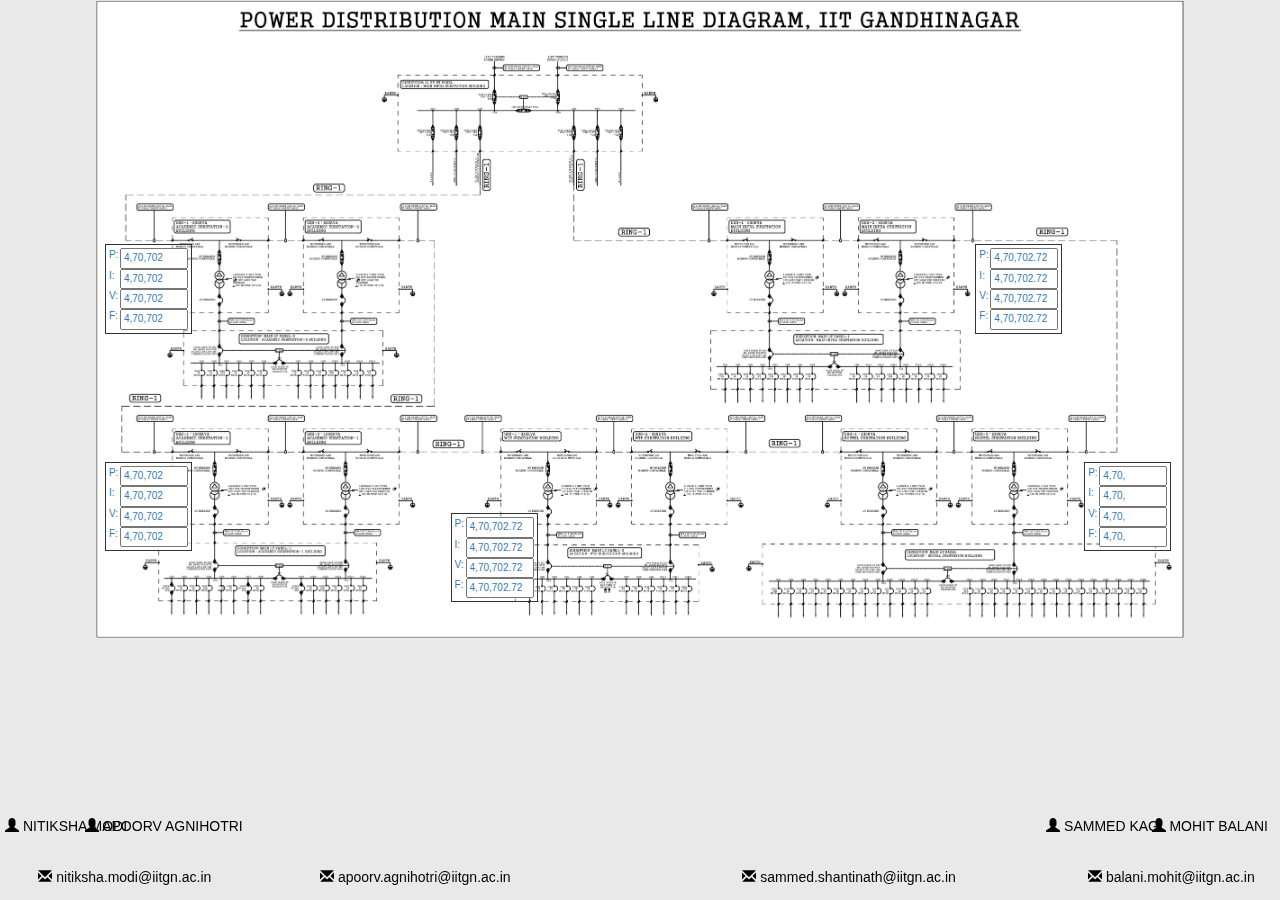
<file: html/index.html>
<!doctype html>
<html>
<head>
  <meta name="viewport" content="width=device-width, initial-scale=1" charset="utf-8">
    <link rel="stylesheet" href="https://maxcdn.bootstrapcdn.com/bootstrap/3.3.7/css/bootstrap.min.css">
    <script src="https://ajax.googleapis.com/ajax/libs/jquery/3.2.1/jquery.min.js"></script>
    <script src="../js/madeby2.js"> </script>
    <script src="../js/realtime.js"> </script>
    <script src="https://maxcdn.bootstrapcdn.com/bootstrap/3.3.7/js/bootstrap.min.js"></script>
  <title>Bird's View</title>
  <link href="../css/style2.css" rel="stylesheet" type="text/css">
</head>
<div id = "wrapper">
<body>
<div id="entire" class="container red topBotomBordersOut">
  
  <div class="beautydrop">
  
  <a>HISTORY</a>
  
    <div id="content" class="beautydropdown-content">
  <div class="input-w">
    <label for="#your-input" >FROM:</label>
    <input type="date" id="adjust" />
</div>
      <br>
    <div class="input-w">
    <label for="#your-input">TO:  </label>
    <input type="date" id="adjust" />
</div>
      <br>
<form class="counter" accept-charset="UTF-8">
<div class="input-w">
<input type="checkbox" id="your-input" />
    <label for="#your-input">POWER</label>
    
</div>
<div class="input-w">
<input type="checkbox" id="your-input" />
    <label for="#your-input">VOLTAGE</label>
    
</div>
<div class="input-w">
<input type="checkbox" id="your-input" />
    <label for="#your-input">CURRENT</label>
    
</div>
<div class="input-w">
<input type="checkbox" id="your-input" />
    <label for="#your-input">FREQUENCY</label>
    
</div>
</form>
<div class="input-w">
<button style="background-color: #ffff9c">SUBMIT</button>
</div>

  </div>
  </div>
  <div class='beautydrop'>
  <a  >PRESENT</a>
    <div id='content' class="beautydropdown-content">
<form class="counter" accept-charset="UTF-8">
<div class="input-w">
<input type="checkbox" id="your-input" />
    <label for="#your-input">POWER</label>
    
</div>
<div class="input-w">
<input type="checkbox" id="your-input" />
    <label for="#your-input">VOLTAGE</label>
    
</div>
<div class="input-w">
<input type="checkbox" id="your-input" />
    <label for="#your-input">CURRENT</label>
    
</div>
<div class="input-w">
<input type="checkbox" id="your-input" />
    <label for="#your-input">FREQUENCY</label>
    
</div>
</form>
<div class="input-w">
<button style="background-color: #ffff9c">SUBMIT</button>
</div>

  </div>
  </div>
  <div class="beautydrop">
  
  <a  id="position" class="close">X</a>
  </div>
  
</div>

<script type="text/javascript">
	
</script>

<div id="AcademicSubstation2" class = "vals" >
<span class="button" onclick='substationTracer("ab2")'>
<a><div id="livecontainer">
  <span class='blabla'>P: </span><input type='text' id='poas2' size="8" readonly><br>
<span class='blabla'>I: </span><input type='text' id='inas2' size="8" readonly><br>
<span class='blabla'>V: </span><input type='text' id='voas2' size="8" readonly><br>
<span class='blabla'>F: </span><input type='text' id='fras2' size="8" readonly><br>
</div>
</a>
</span>
</div>
<div id="AcademicSubstation1" class = "vals" >
<span class="button" onclick='substationTracer("ab1")'>
<a><div id="border">
  <span class='blabla'>P: </span><input type='text' id='poas1' size="8" readonly><br>
<span class='blabla'>I: </span><input type='text' id='inas1' size="8" readonly><br>
<span class='blabla'>V: </span><input type='text' id='voas1' size="8" readonly><br>
<span class='blabla'>F: </span><input type='text' id='fras1' size="8" readonly><br>
</div>
</a>
</span>
</div>
<div id="WaterTreatmentPlant" class = "vals" >
<span class="button" onclick='substationTracer("wtp")'>
<a><div id="border">
  <span class='blabla'>P: </span><input type='text' id='pomtp' size="8" readonly><br>
<span class='blabla'>I: </span><input type='text' id='inmtp' size="8" readonly><br>
<span class='blabla'>V: </span><input type='text' id='vomtp' size="8" readonly><br>
<span class='blabla'>F: </span><input type='text' id='frmtp' size="8" readonly><br>
</div>
</a>
</span>
</div>
<div id="HostelSubstation" class = "vals" >
<span class="button" onclick='substationTracer("hs")'>
<a><div id="border">
  <span class='blabla'>P: </span><input type='text' id='pohs' size="8" readonly><br>
<span class='blabla'>I: </span><input type='text' id='inhs' size="8" readonly><br>
<span class='blabla'>V: </span><input type='text' id='vohs' size="8" readonly><br>
<span class='blabla'>F: </span><input type='text' id='frhs' size="8" readonly><br>
</div>
</a>
</span>
</div>
<div id="MainInfra" class = "vals" >
<span class="button" onclick='substationTracer("mi")'>
<a><div id="border">
  <span class='blabla'>P: </span><input type='text' id='pomi' size="8" readonly><br>
<span class='blabla'>I: </span><input type='text' id='inmi' size="8" readonly><br>
<span class='blabla'>V: </span><input type='text' id='vomi' size="8" readonly><br>
<span class='blabla'>F: </span><input type='text' id='frmi' size="8" readonly><br>
</div>
</a>
</span>
</div>
<div id = "hero">
  <figure>
    <img src="../images/IIT-Master SLD.png" alt="IIT_master.png"/>
  </figure>
</div>

<footer class="container">
  <p id="nm1"><span class="glyphicon glyphicon-user"></span> NITIKSHA MODI</p>
  <p id="nm"><span class="glyphicon glyphicon-envelope"></span>  nitiksha.modi@iitgn.ac.in</p>
  <p id="ap1"><span class="glyphicon glyphicon-user"></span> APOORV AGNIHOTRI</p>
  <p id="ap"><span class="glyphicon glyphicon-envelope"></span>  apoorv.agnihotri@iitgn.ac.in</p>
  <p id="sa1"><span class="glyphicon glyphicon-user"></span> SAMMED KAGI</p>
  <p id="sa"><span class="glyphicon glyphicon-envelope"></span>  sammed.shantinath@iitgn.ac.in</p>
  <p id="mb1"><span class="glyphicon glyphicon-user"></span> MOHIT BALANI</p>
  <p id="mb"><span class="glyphicon glyphicon-envelope"></span> balani.mohit@iitgn.ac.in</p>
</footer>
</body>
</div>
</html>
</file>
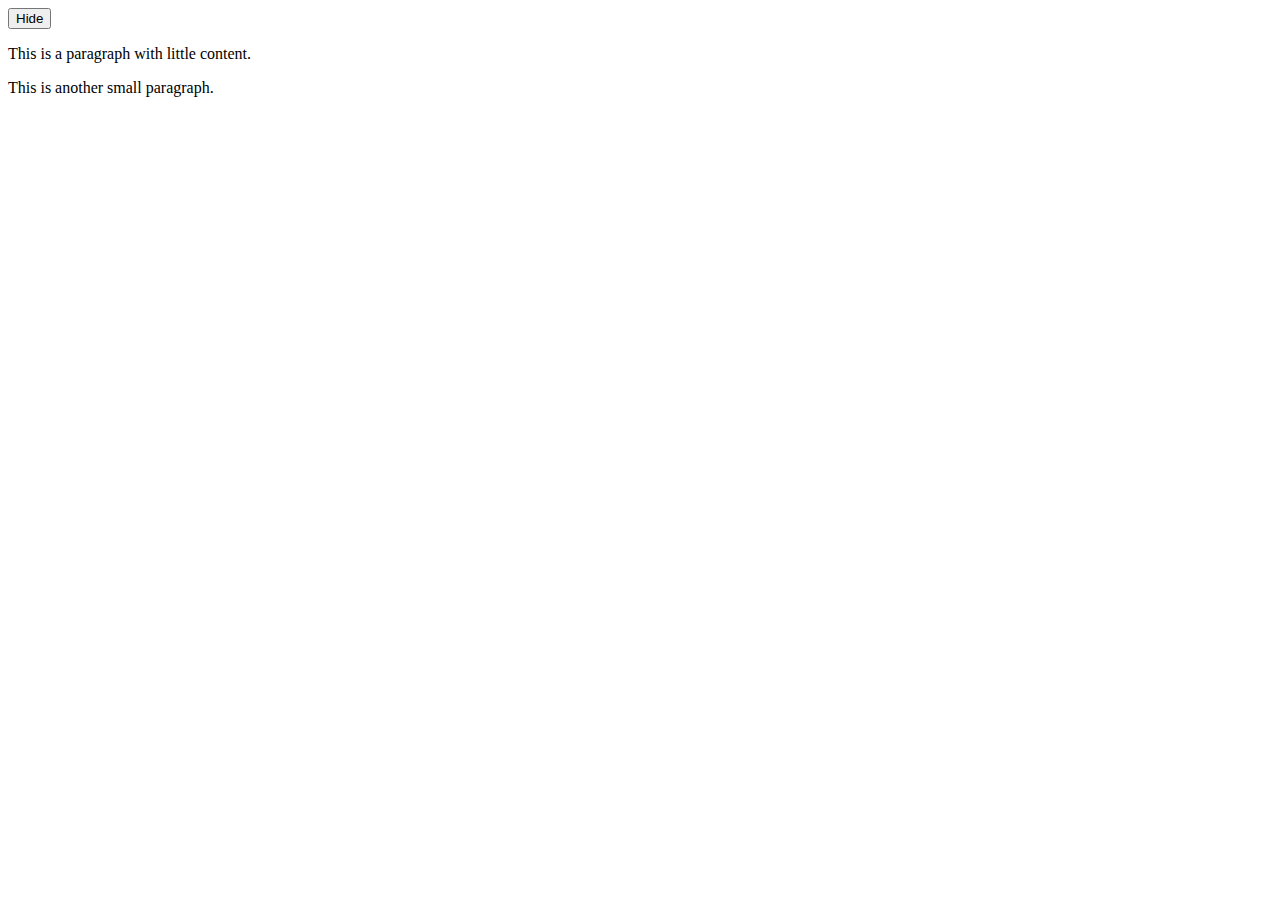
<file: html/history and present.html>
<!DOCTYPE html>
<html>
<head>
<script src="https://ajax.googleapis.com/ajax/libs/jquery/3.2.1/jquery.min.js"></script>
<script src="../js/divhider.js"></script>
<link href="../css/divhider.css" rel="stylesheet" type="text/css">
</head>
<body>
<button id = "buttonDivHider" onClick="toggleDivHider('entire')">Hide</button>
<div class = "hpwrapper">
<div id="entire">
	<div class="beautydrop"><a>HISTORY</a>
	<div id="content" class="beautydropdown-content">
		<div class="input-w">
			<label for="#your-input" >FROM:</label>
			<input type="date" class="adjust" />
		</div>
		<br>
		<div class="input-w">
			<label for="#your-input">TO:  </label>
			<input type="date" class="adjust" />
		</div>
		<br>
		<div class="input-w">
			<input type="checkbox" class="your-input" />
			<label for="#your-input">POWeR</label>

		</div>
		<div class="input-w">
			<input type="checkbox" class="your-input" />
			<label for="#your-input">VOLTAGE</label>

		</div>
		<div class="input-w">
			<input type="checkbox" class="your-input" />
			<label for="#your-input">CURRENT</label>

		</div>
		<div class="input-w">
			<input type="checkbox" class="your-input" />
			<label for="#your-input">FREQUENCY</label>
		</div>
	</div>
	</div>
  <div class="beautydrop">
  <a id="position" >PRESENT</a>
    <div class="beautydropdown-content">
  
<div class="input-w">
<input type="checkbox" class="your-input" />
    <label for="#your-input">POWER</label>
    
</div>
<div class="input-w">
<input type="checkbox" class="your-input" />
    <label for="#your-input">VOLTAGE</label>
    
</div>
<div class="input-w">
<input type="checkbox" class="your-input" />
    <label for="#your-input">CURRENT</label>
    
</div>
<div class="input-w">
<input type="checkbox" class="your-input" />
    <label for="#your-input">FREQUENCY</label>
    
</div>


  </div>
  </div>
</div>

<p>This is a paragraph with little content.</p>
<p>This is another small paragraph.</p>
</div>
</body>
</html>
</file>
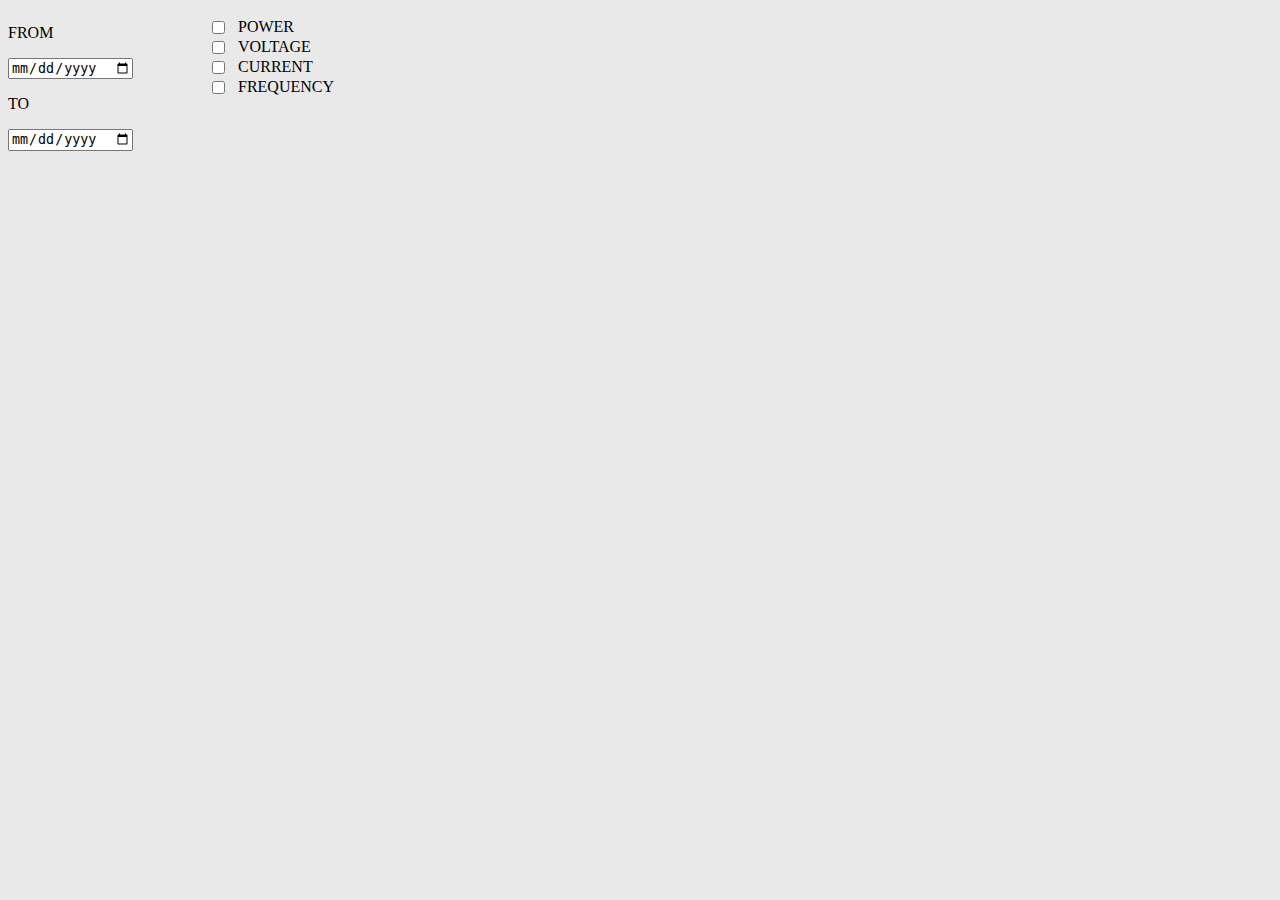
<file: html/history.html>
<!DOCTYPE html>
<html>
<head>
<script src="../js/madeby.js"> </script>
<link href="../css/style.css" rel="stylesheet" type="text/css">
  <title></title>
</head>
<body>

<p>FROM</p><input class ="froms2" type="date">
<p>TO</p><input class = "tos2" type="date"> <br>
 <form id="form_s2value" action="" method="post">
 <p>
<input class="s2input" id="powers2" type="checkbox" name="graphs2" value="POWERS2" /><p class="powers2c"> POWER  </p><br>
<input class="s2input" id="voltages2" type="checkbox" name="graphs2" value="VOLTAGES2" /><p class="voltages2c">  VOLTAGE </p><br>
<input class="s2input" id="currents2" type="checkbox" name="graphs2" value="CURRENTS2" /><p class="currents2c"> CURRENT </p><br>
<input class="s2input" id="frequencys2" type="checkbox" name="graphs2" value="FREQUENCYS2" /><p class="frequencys2c"> FREQUENCY </p><br>
</p>
</form>
</body>
</html>
</file>
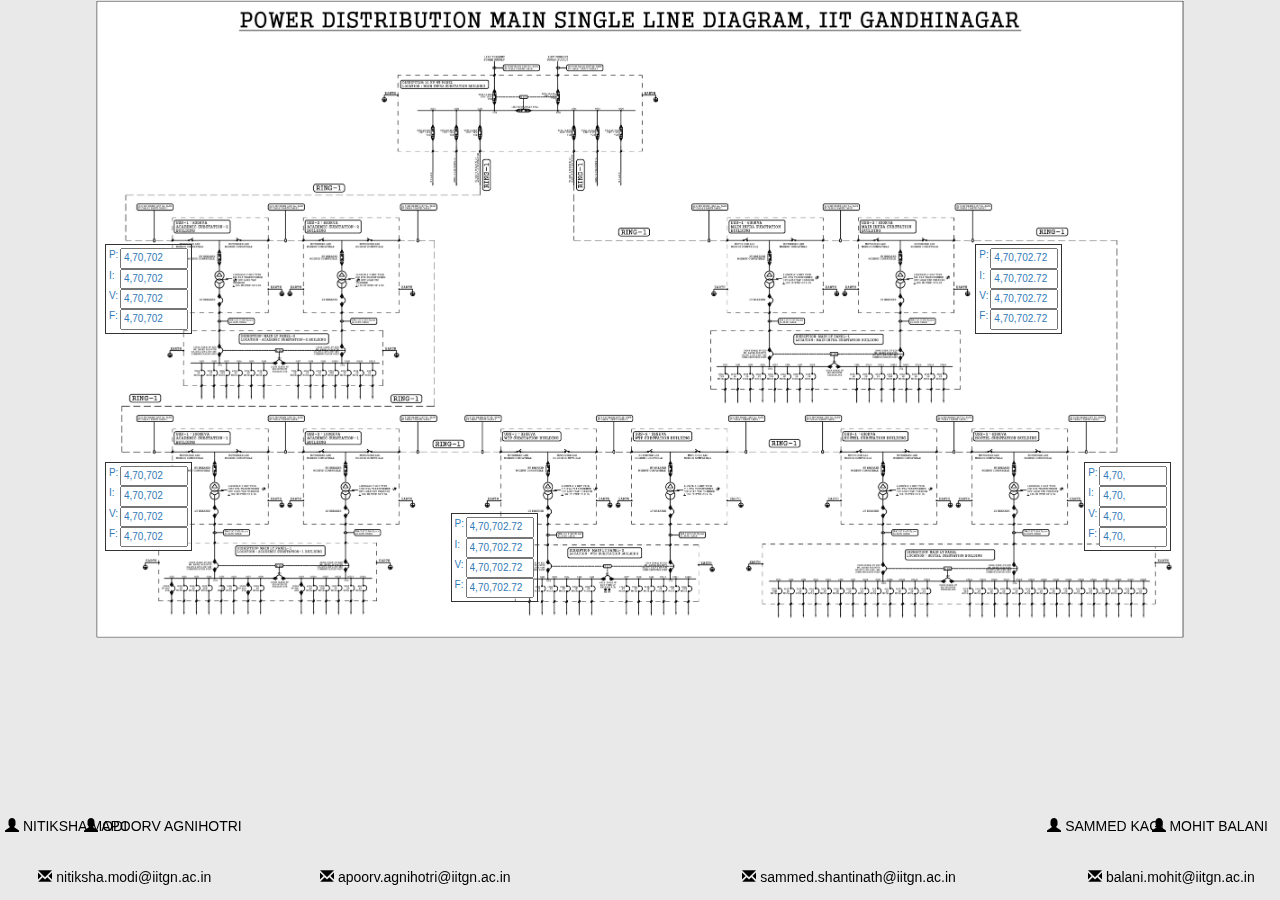
<file: html/index4.html>
<!doctype html>
<html>
<head>
	<meta name="viewport" content="width=device-width, initial-scale=1" charset="utf-8">
    <link rel="stylesheet" href="https://maxcdn.bootstrapcdn.com/bootstrap/3.3.7/css/bootstrap.min.css">
    <script src="https://ajax.googleapis.com/ajax/libs/jquery/3.2.1/jquery.min.js"></script>
    <script src="../js/madeby.js"> </script>
    <script src="https://maxcdn.bootstrapcdn.com/bootstrap/3.3.7/js/bootstrap.min.js"></script>
	<title>Bird's View</title>
	<link href="../css/style.css" rel="stylesheet" type="text/css">
</head>
<div id = "wrapper">
<body>


<!--Here goes the divs that will show the realtime values of the power attributes.-->
<div id="modal"><a href="" class="close">&#215;</a>
<div id="p">
 <form id="form_s2" action="" method="post">
  <input class="historyinput" type="radio" name="joke" value="History" /> History  
  <input class="presentinput" type="radio" name="joke" value="Present" /> Present
  <input class="okinput" type="submit" value="OK">
</form>
</div>
</div>
<div id="AcademicSubstation2" class = "vals" >
<span class="button" onclick='substationTracer("as2")'>
<a><div id="border">
  <span class='blabla'>P: </span><input type='text' id='poas2' size="8" readonly><br>
<span class='blabla'>I: </span><input type='text' id='inas2' size="8" readonly><br>
<span class='blabla'>V: </span><input type='text' id='voas2' size="8" readonly><br>
<span class='blabla'>F: </span><input type='text' id='fras2' size="8" readonly><br>
</div>
</a>
</span>
</div>
<div id="AcademicSubstation1" class = "vals" >
<span class="button" onclick='substationTracer("as1")'>
<a><div id="border">
  <span class='blabla'>P: </span><input type='text' id='poas1' size="8" readonly><br>
<span class='blabla'>I: </span><input type='text' id='inas1' size="8" readonly><br>
<span class='blabla'>V: </span><input type='text' id='voas1' size="8" readonly><br>
<span class='blabla'>F: </span><input type='text' id='fras1' size="8" readonly><br>
</div>
</a>
</span>
</div>
<div id="WaterTreatmentPlant" class = "vals" >
<span class="button" onclick='substationTracer("wtp")'>
<a><div id="border">
  <span class='blabla'>P: </span><input type='text' id='pomtp' size="8" readonly><br>
<span class='blabla'>I: </span><input type='text' id='inmtp' size="8" readonly><br>
<span class='blabla'>V: </span><input type='text' id='vomtp' size="8" readonly><br>
<span class='blabla'>F: </span><input type='text' id='frmtp' size="8" readonly><br>
</div>
</a>
</span>
</div>
<div id="HostelSubstation" class = "vals" >
<span class="button" onclick='substationTracer("hs")'>
<a><div id="border">
  <span class='blabla'>P: </span><input type='text' id='pohs' size="8" readonly><br>
<span class='blabla'>I: </span><input type='text' id='inhs' size="8" readonly><br>
<span class='blabla'>V: </span><input type='text' id='vohs' size="8" readonly><br>
<span class='blabla'>F: </span><input type='text' id='frhs' size="8" readonly><br>
</div>
</a>
</span>
</div>
<div id="MainInfra" class = "vals" >
<span class="button" onclick='substationTracer("mi")'>
<a><div id="border">
  <span class='blabla'>P: </span><input type='text' id='pomi' size="8" readonly><br>
<span class='blabla'>I: </span><input type='text' id='inmi' size="8" readonly><br>
<span class='blabla'>V: </span><input type='text' id='vomi' size="8" readonly><br>
<span class='blabla'>F: </span><input type='text' id='frmi' size="8" readonly><br>
</div>
</a>
</span>
</div>
<div id = "hero">
  <figure>
  	<img src="../images/IIT-Master SLD.png" alt="IIT_master.png"/>
  </figure>
</div>

<footer class="container">
  <p id="nm1"><span class="glyphicon glyphicon-user"></span> NITIKSHA MODI</p>
  <p id="nm"><span class="glyphicon glyphicon-envelope"></span>  nitiksha.modi@iitgn.ac.in</p>
  <p id="ap1"><span class="glyphicon glyphicon-user"></span> APOORV AGNIHOTRI</p>
  <p id="ap"><span class="glyphicon glyphicon-envelope"></span>  apoorv.agnihotri@iitgn.ac.in</p>
  <p id="sa1"><span class="glyphicon glyphicon-user"></span> SAMMED KAGI</p>
  <p id="sa"><span class="glyphicon glyphicon-envelope"></span>  sammed.shantinath@iitgn.ac.in</p>
  <p id="mb1"><span class="glyphicon glyphicon-user"></span> MOHIT BALANI</p>
  <p id="mb"><span class="glyphicon glyphicon-envelope"></span> balani.mohit@iitgn.ac.in</p>
</footer>
</body>
</div>
</html>
</file>
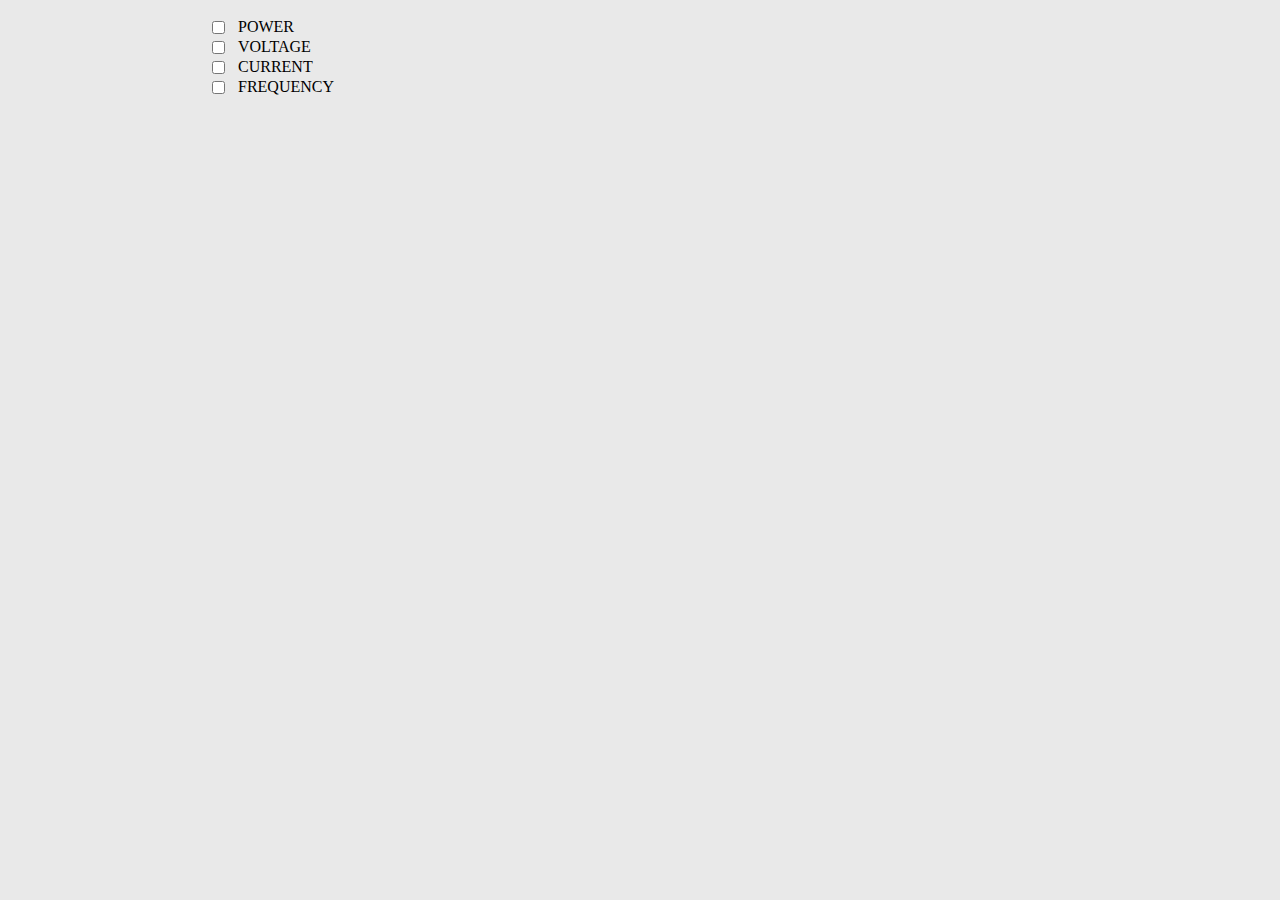
<file: html/present.html>
<!DOCTYPE html>
<html>
<head>
<script src="../js/madeby.js"> </script>
<link href="../css/style.css" rel="stylesheet" type="text/css">
  <title></title>
</head>
<body>
<input id="powers2" type="checkbox" name="graphs2" value="POWERS2" /><p class="powers2c"> POWER  </p><br>
<input id="voltages2" type="checkbox" name="graphs2" value="VOLTAGES2" /><p class="voltages2c">  VOLTAGE </p><br>
<input id="currents2" type="checkbox" name="graphs2" value="CURRENTS2" /><p class="currents2c"> CURRENT </p><br>
<input id="frequencys2" type="checkbox" name="graphs2" value="FREQUENCYS2" /><p class="frequencys2c"> FREQUENCY </p><br>
</body>
</html>
</file>
<file: css/style2.css>
@charset "utf-8";
@import 'https://fonts.googleapis.com/css?family=Raleway';
/* CSS Document */
body {
  position: absolute;
}
#hero {
  text-align: center;
  align-content: center;
  margin: 0;
  padding: 0;
  width: 100%;
}
#hero figure {
  margin: 0;
  padding: 0;
}
#hero figure img {
  padding: 0;
  margin: 0;
  width: 85%;
  align-self: center;
}
#wrapper {
  margin: 0;
  padding: 0;
  width: 100%;
  height: 100%;
}
/*names of the creators*/
#nm{
    position:fixed;
    bottom:0%;
    left:3%;
    color:#000000;
}
#nm1{
    position:fixed;
    bottom:6%;
    left:0%;
    color:#000000;
}
#ap{
    position:fixed;
    bottom:0%;
    left:25%;
    color:#000000;
}
#ap1{
    position:fixed;
    bottom:6%;
    left:0%;
    color:#000000;
}
#sa{
    position:fixed;
    bottom:0%;
    left:58%;
    color:#000000;
}
#sa1{
    position:fixed;
    bottom:6%;
    right:0%;
    color:#000000;
}
#mb{
    position:fixed;
    bottom:0%;
    left:85%;
    color:#000000;
}
#mb1{
    position:fixed;
    bottom:6%;
    right:0%;
    color:#000000;
}

.beautydrop {
    position: relative;
    display: inline-block;
}

.beautydropdown-content {
    display: none;
    position: absolute;
    background-color: #ffffad;
    width: 90%;
  padding: 10px;
    box-shadow: 0px 8px 16px 0px rgba(0,0,0,0.2);
    z-index: 1;
  border-radius: 10px;
  font-family:'Comic sans ms'
}

.beautydropdown-content a {
    color: black;
    padding: 12px 12px;
    text-decoration: none;
    display: inline-block;
}

.beautydropdown-content a:hover {background-color: #f1f1f1}

.beautydrop:hover .beautydropdown-content {
    display: block;
}
.input-w label {
    display: inline-block;
    vertical-align: middle;    
}

.input-w input {
    display: inline-block;
    vertical-align: middle;
}


#adjust {
  float:right;
}


#entire
{
  position: fixed;
  top:30%;
  left:35%;
    z-index:500;
    width:30%;
  padding: 1em 1em;
  text-align: left;
  border-radius: 10px;
  font-family:'Comic sans ms'
  font-size: 60px;
}
#content
{
    
    width:145%;
  padding: 1em 1em;
  text-align: left;
  border-radius: 10px;
  font-family:'Comic sans ms';
  font-size:16.5px;
}

#entire a
{
    color: 000000;
    text-decoration: none;
    
    margin: 0px 50px;
    padding: 5px 2px;
    position: relative;
    z-index: 0;
    cursor: pointer;
    font-size:20px;
}
#content a
{
    color: 000000;
    text-decoration: none;
    
    margin: 20px 90px;
    
    position: relative;
    z-index: 0;
    cursor: pointer;
}

.red
{
    background: #ffff9c;
}
/* Top and Bottom borders go out */
#entire.topBotomBordersOut a:before, #entire.topBotomBordersOut a:after
{
    position: absolute;
    left: 0px;
    width: 100%;
    height: 2px;
    background: #FF9933;
    content: "";
    opacity: 0;
    transition: all 0.3s;
}

#entire.topBotomBordersOut a:before
{
    top: 0px;
    transform: translateY(10px);
}

#entire.topBotomBordersOut a:after
{
    bottom: 0px;
    transform: translateY(-10px);
}

#entire.topBotomBordersOut a:hover:before, #entire.topBotomBordersOut a:hover:after
{
    opacity: 1;
    transform: translateY(0px);
}
#position{
  position: absolute;
  top: 50%;
  left:300%;
}
/*substations*/
#AcademicSubstation2 {
  margin-left: 8.2%;
  margin-top: 19.1%;
}
#MainInfra {
  margin-left: 76.2%;
  margin-top: 19.1%;
}
#AcademicSubstation1 {
  margin-left: 8.2%;
  margin-top: 36.1%;
}
#HostelSubstation {
  margin-left: 84.7%;
  margin-top: 36.1%;
}
#WaterTreatmentPlant {
  margin-left: 35.2%;
  margin-top: 40.1%;
}
.blabla{
    
    float: left;
    clear: left;
    width: 11px;
    text-align: left;
}
.vals {
  position: absolute;
  border: .6px solid;
  padding: .3em;
  font-size: x-small;
  background-color: 000000;
}



body{
  background-color:#E9E9E9;/*#292B2C*/;
}


#powers2 {
    position: absolute;
    top: 10px;
    left: 200px;
}
.powers2c {
    position: absolute;
    margin-top: 0;
    top: 9.5px;
    left: 230px;
}
#voltages2 {
    position: absolute;
    top: 30px;
    left: 200px;
}
.voltages2c {
    position: absolute;
    margin-top: 0;
    top: 29.5px;
    left: 230px;
}
#currents2 {
    position: absolute;
    top: 50px;
    left: 200px;
}
.currents2c {
    position: absolute;
    margin-top: 0;
    top: 49.5px;
    left: 230px;
}
#frequencys2 {
    position: absolute;
    top: 70px;
    left: 200px;
}
.frequencys2c {
    position: absolute;
    margin-top: 0;
    top: 69.5px;
    left: 230px;
}
.okinput{
  position:absolute;
  top:50%;
  left:80%;
}
</file>
<file: css/divhider.css>
@charset "utf-8";
@import 'https://fonts.googleapis.com/css?family=Raleway';

.beautydrop {
    position: relative;
    display: inline-block;
}

.beautydropdown-content {
    display: none;
    position: absolute;
    background-color: #ff9933;
    width: 90%;
  padding: 10px;
    box-shadow: 0px 8px 16px 0px rgba(0,0,0,0.2);
    z-index: 1;
  border-radius: 10px;
  font-family:'Comic sans ms'
}

.beautydropdown-content a {
    color: black;
    padding: 12px 12px;
    text-decoration: none;
    display: inline-block;
}

.beautydropdown-content a:hover {background-color: #f1f1f1}

.beautydrop:hover .beautydropdown-content {
    display: block;
}
.input-w label {
    display: inline-block;
    vertical-align: middle;    
}
.input-w input {
    display: inline-block;
    vertical-align: middle;
}
.adjust {
  float:right;
}
#entire
{
	display: none;
    z-index:500;
    width:50%;
	padding: 1em 1em;
	text-align: left;
  border-radius: 10px;
  font-family:'Comic sans ms';
}
#content
{
    
    width:110%;
	padding: 1em 1em;
	text-align: left;
  border-radius: 10px;
  font-family:'Comic sans ms';
}
#entire a
{
    color: 000000;
    text-decoration: none;
    
    margin: 0px 50px;
    padding: 5px 2px;
    position: relative;
    z-index: 0;
    cursor: pointer;
}
#content a
{
    color: 000000;
    text-decoration: none;
    
    margin: 20px 90px;
    
    position: relative;
    z-index: 0;
    cursor: pointer;
}
.red
{
    background: #f44336;
}
/* Top and Bottom borders go out */
#entire.topBotomBordersOut a:before, #entire.topBotomBordersOut a:after
{
    position: absolute;
    left: 0px;
    width: 100%;
    height: 2px;
    background: #FFF;
    content: "";
    opacity: 0;
    transition: all 0.3s;
}
#entire.topBotomBordersOut a:before
{
    top: 0px;
    transform: translateY(10px);
}

#entire.topBotomBordersOut a:after
{
    bottom: 0px;
    transform: translateY(-10px);
}

#entire.topBotomBordersOut a:hover:before, #entire.topBotomBordersOut a:hover:after
{
    opacity: 1;
    transform: translateY(0px);
}
</file>
<file: css/style.css>
@charset "utf-8";
/* CSS Document */
body {
	position: absolute;
}
#hero {
	text-align: center;
	align-content: center;
	margin: 0;
	padding: 0;
	width: 100%;
}
#hero figure {
	margin: 0;
	padding: 0;
}
#hero figure img {
	padding: 0;
	margin: 0;
	width: 85%;
	align-self: center;
}
#wrapper {
	margin: 0;
	padding: 0;
	width: 100%;
	height: 100%;
}
/*names of the creators*/
#nm{
    position:fixed;
    bottom:0%;
    left:3%;
    color:#000000;
}
#nm1{
    position:fixed;
    bottom:6%;
    left:0%;
    color:#000000;
}
#ap{
    position:fixed;
    bottom:0%;
    left:25%;
    color:#000000;
}
#ap1{
    position:fixed;
    bottom:6%;
    left:0%;
    color:#000000;
}
#sa{
    position:fixed;
    bottom:0%;
    left:58%;
    color:#000000;
}
#sa1{
    position:fixed;
    bottom:6%;
    right:0%;
    color:#000000;
}
#mb{
    position:fixed;
    bottom:0%;
    left:85%;
    color:#000000;
}
#mb1{
    position:fixed;
    bottom:6%;
    right:0%;
    color:#000000;
}


/*substations*/
#AcademicSubstation2 {
	margin-left: 8.2%;
	margin-top: 19.1%;
}
#MainInfra {
	margin-left: 76.2%;
	margin-top: 19.1%;
}
#AcademicSubstation1 {
	margin-left: 8.2%;
	margin-top: 36.1%;
}
#HostelSubstation {
	margin-left: 84.7%;
	margin-top: 36.1%;
}
#WaterTreatmentPlant {
	margin-left: 35.2%;
	margin-top: 40.1%;
}
.blabla{
    
    float: left;
    clear: left;
    width: 11px;
    text-align: left;
}
.vals {
	position: absolute;
	border: 1px solid;
	padding: .3em;
	font-size: x-small;
	background-color: 000000;
}



body{
  background-color:#E9E9E9;/*#292B2C*/;
}

#modal{
  display:none;
  position:fixed;
  background-color:#F5F5F6;
  top:50%;
  left:50%;
  z-index:101;
  box-shadow:0 0 10px 0px rgba(0,0,0,0.3);
  border-radius:3px;
  width:0px;
  height:0px;
  margin-top:10px;
  margin-left:10px;
  overflow:hidden;
  padding:10px;
}
.modal-bg{
  display:none;
  cursor:pointer;
  position:fixed;
 left:0;right:0;
 top:0;bottom:0;
  z-index:100;
  background-color:rgba(0,0,0,0.4);
}

.button{
  background:000000;
  color:#fff;
  float:left;
  border:2px solid 000000;
}



.close{
  float:right;
  text-decoration:none;
  font-family:'arial';
  font-size:22px;
  margin: 3px 8px 0 0;
}

#p{
  font:16px/24px 'Lucida sans';
  padding:10px;
  width:250px;
  height: 100px;
}
.historyinput {
width: 35px !important;
}
.presentinput{
width: 35px !important;

}

#powers2 {
    position: absolute;
    top: 10px;
    left: 200px;
}
.powers2c {
    position: absolute;
    margin-top: 0;
    top: 9.5px;
    left: 230px;
}
#voltages2 {
    position: absolute;
    top: 30px;
    left: 200px;
}
.voltages2c {
    position: absolute;
    margin-top: 0;
    top: 29.5px;
    left: 230px;
}
#currents2 {
    position: absolute;
    top: 50px;
    left: 200px;
}
.currents2c {
    position: absolute;
    margin-top: 0;
    top: 49.5px;
    left: 230px;
}
#frequencys2 {
    position: absolute;
    top: 70px;
    left: 200px;
}
.frequencys2c {
    position: absolute;
    margin-top: 0;
    top: 69.5px;
    left: 230px;
}
.okinput{
  position:absolute;
  top:50%;
  left:80%;
}
</file>
